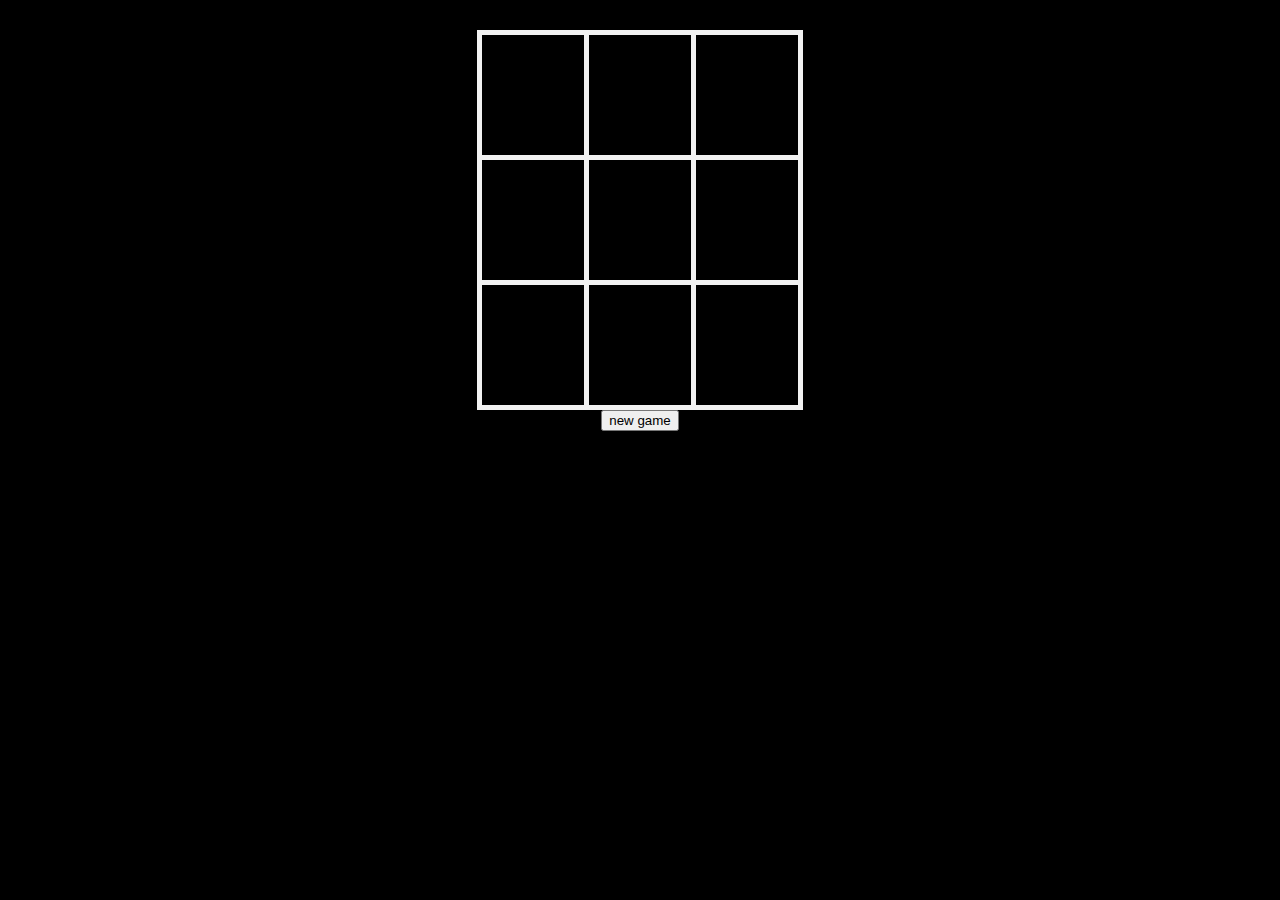
<file: index.html>
<html>
	<head>
		
		<title>TIC-TAC-TOE</title>
		<link href="css/table_style.css" rel="stylesheet" type="text/css" />
	</head>
	
	<body>
		<div>
			<table id="game_board">
				<tr>
					<td></td>
					<td></td>
					<td></td>
				</tr>
				<tr>
					<td></td>
					<td></td>
					<td></td>
				</tr>
				<tr>
					<td></td>
					<td></td>
					<td></td>
				</tr>
			</table>
		</div>
		<button id='new_game'>new game</button>
		<div id='winner'></div>
		<script type="text/javascript" src="js/game.js">
		</script>
	</body>
</file>
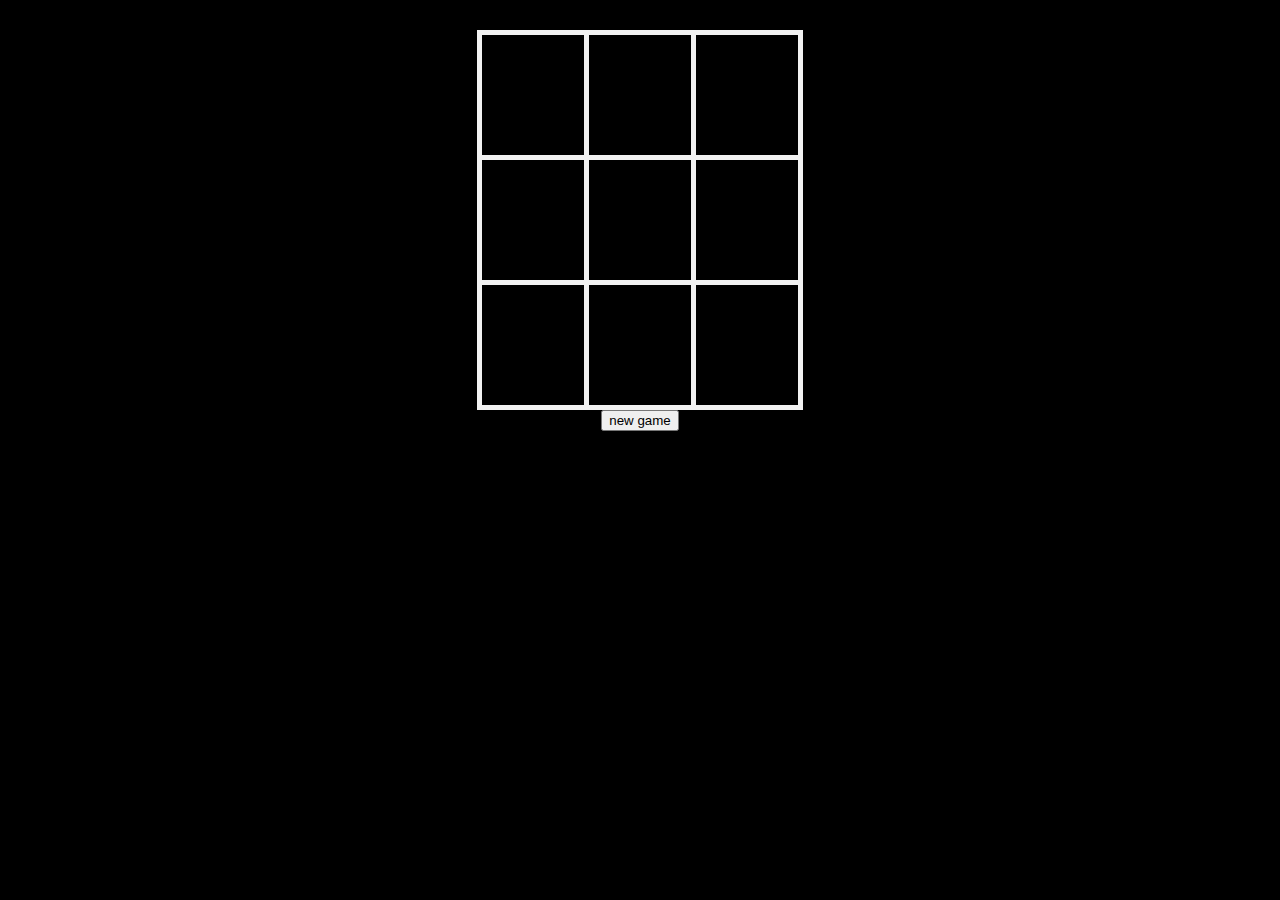
<file: tictactoe.html>
<html>
	<head>
		
		<title>TIC-TAC-TOE</title>
		<link href="css/table_style.css" rel="stylesheet" type="text/css" />
	</head>
	
	<body>
		<div>
			<table id="game_board">
				<tr>
					<td></td>
					<td></td>
					<td></td>
				</tr>
				<tr>
					<td></td>
					<td></td>
					<td></td>
				</tr>
				<tr>
					<td></td>
					<td></td>
					<td></td>
				</tr>
			</table>
		</div>
		<button id='new_game'>new game</button>
		<div id='winner'></div>
		<script type="text/javascript" src="js/game.js">
		</script>
	</body>
</file>
<file: css/table_style.css>
body{
	background-color:rgb(0,0,0);
	color:rgb(255,255,255);
	text-align:center;
}

table{
	margin-top:30px;
	margin-left:auto;
	margin-right:auto;
	//border:1px solid #ffffff;
	opacity:0.95;
	border-collapse:collapse;
	table-layout:fixed;
}

td{
	width:100px;
	height:125px;
	font-size:100px;
	empty-cells:show;
	border: 5px solid #ffffff;
	//padding-left:auto;
	//margin-left:auto;
	//margin-right:auto;
	text-align:center;
	
}
</file>
